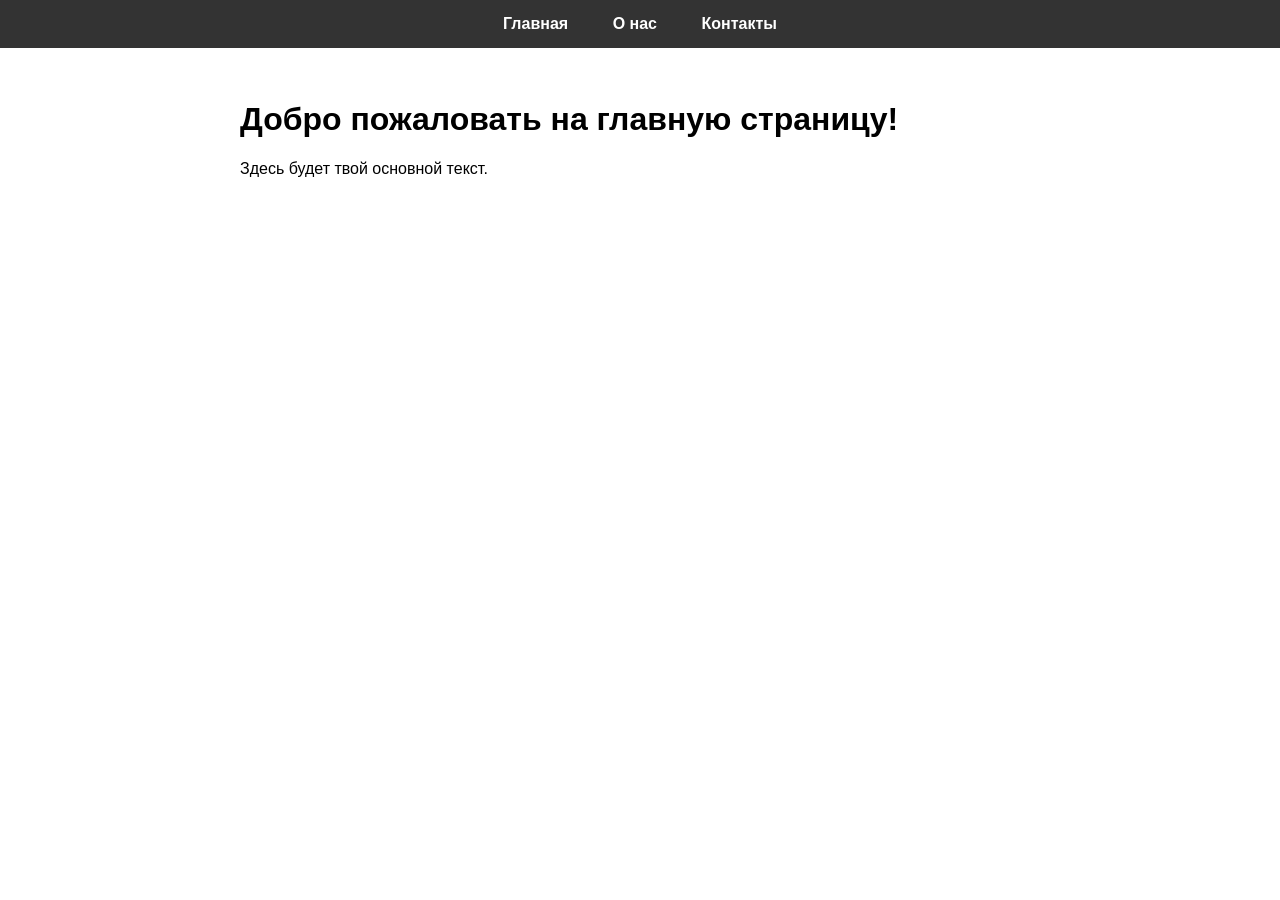
<file: index.html>
<!DOCTYPE html>
<html lang="ru">
<head>
    <meta charset="UTF-8">
    <title>Мой сайт</title>
    <link rel="stylesheet" href="style.css"> </head>
<body>

    <nav class="navbar">
        <a href="index.html">Главная</a>
        <a href="about.html">О нас</a>
        <a href="contacts.html">Контакты</a>
    </nav>

    <div class="content">
        <h1>Добро пожаловать на главную страницу!</h1>
        <p>Здесь будет твой основной текст.</p>
    </div>

</body>
</html>
</file>
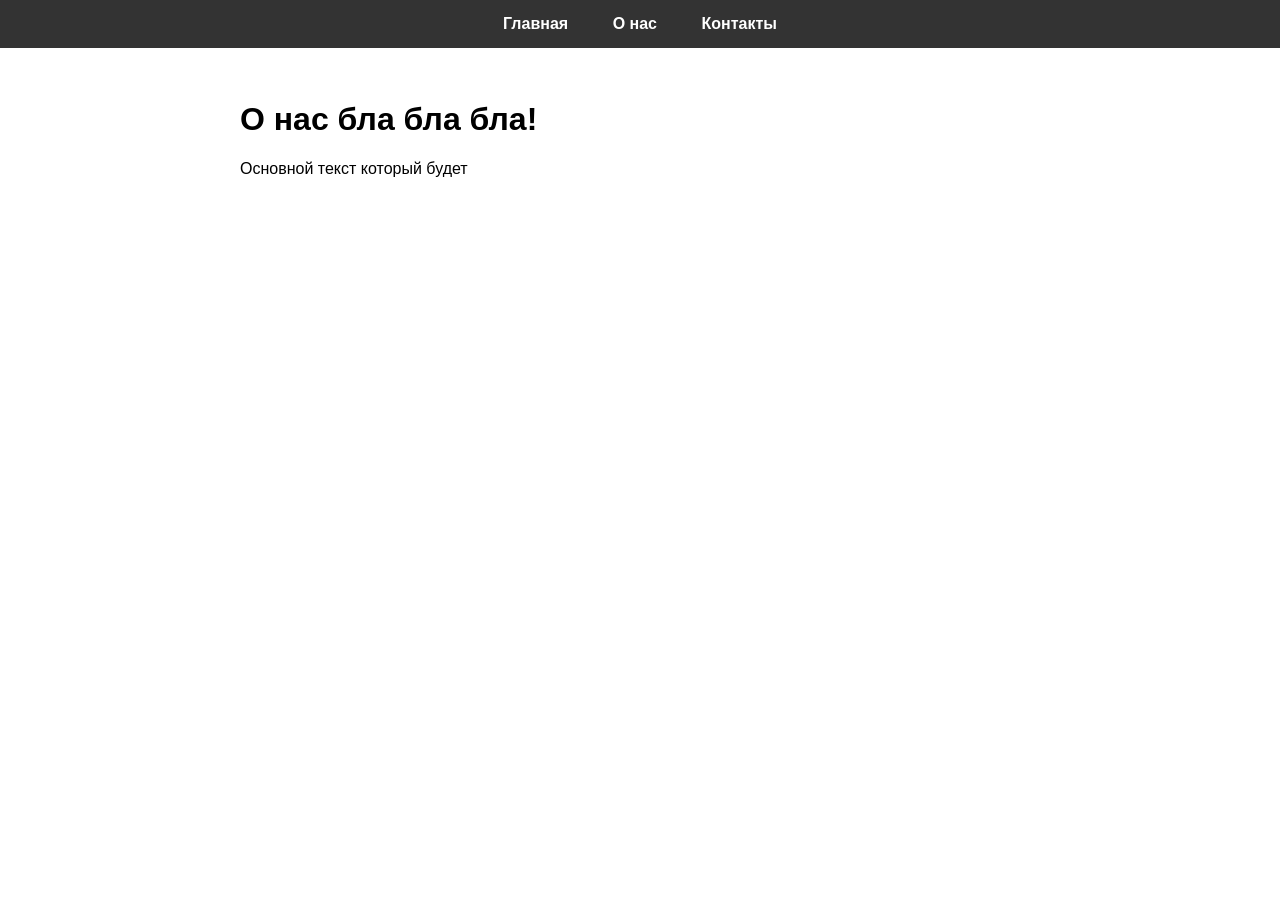
<file: about.html>
<!DOCTYPE html>
<html lang="ru">
<head>
    <meta charset="UTF-8">
    <title>Мой сайт</title>
    <link rel="stylesheet" href="style.css"> </head>
<body>

    <nav class="navbar">
        <a href="index.html">Главная</a>
        <a href="about.html">О нас</a>
        <a href="contacts.html">Контакты</a>
    </nav>

    <div class="content">
        <h1>О нас бла бла бла!</h1>
        <p>Основной текст который будет</p>
    </div>

</body>
</html>
</file>
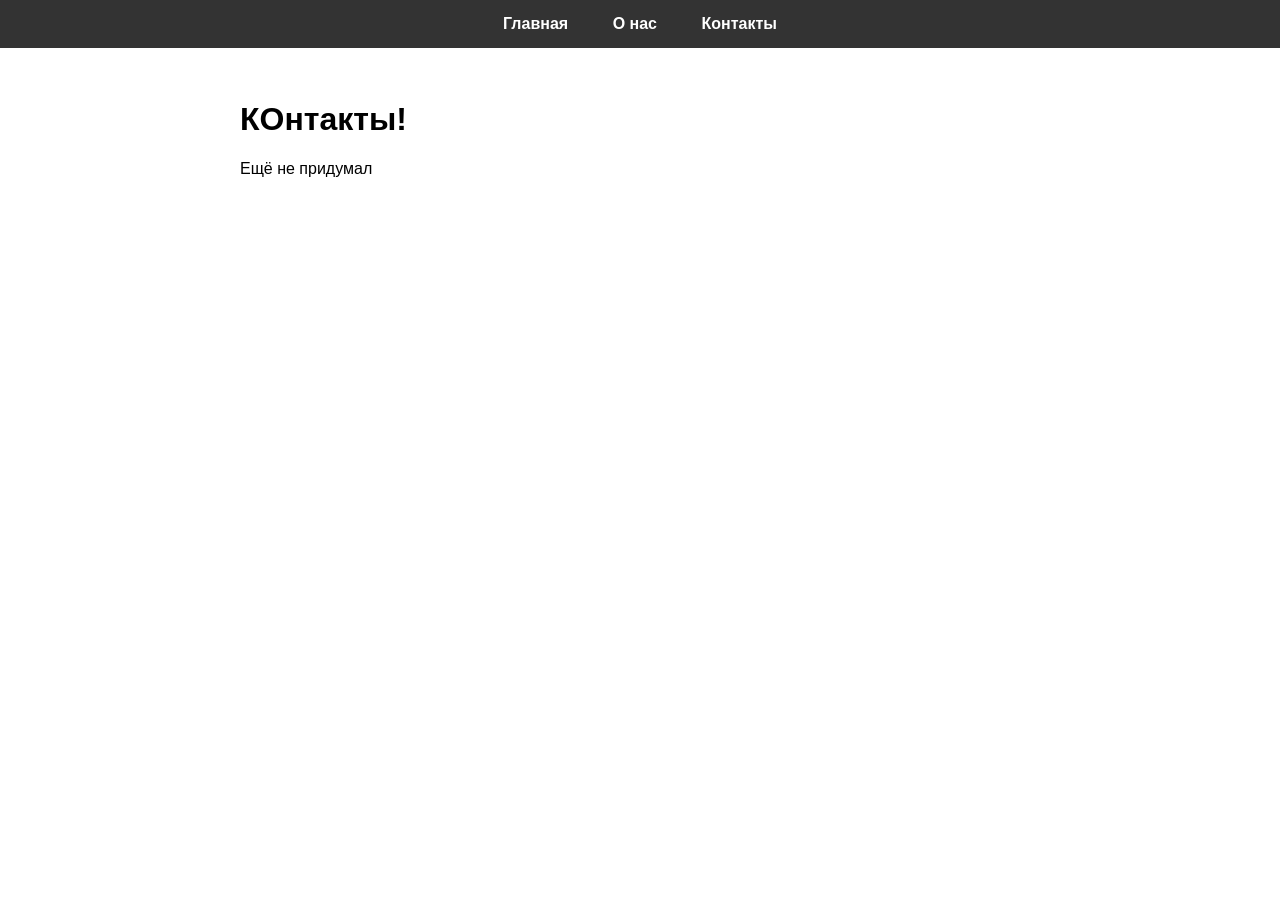
<file: contacts.html>
<!DOCTYPE html>
<html lang="ru">
<head>
    <meta charset="UTF-8">
    <title>Мой сайт</title>
    <link rel="stylesheet" href="style.css"> </head>
<body>

    <nav class="navbar">
        <a href="index.html">Главная</a>
        <a href="about.html">О нас</a>
        <a href="contacts.html">Контакты</a>
    </nav>

    <div class="content">
        <h1>КОнтакты!</h1>
        <p>Ещё не придумал</p>
    </div>

</body>
</html>
</file>
<file: style.css>
/* Общие настройки */
body {
    font-family: Arial, sans-serif;
    margin: 0;
    padding-top: 60px; /* Отступ сверху, чтобы контент не залез под меню */
}

/* Стили меню */
.navbar {
    position: fixed; /* Фиксируем на экране */
    top: 0;
    width: 100%;
    background-color: #333;
    padding: 15px 0;
    text-align: center;
    z-index: 1000; /* Чтобы меню было поверх всего */
}

.navbar a {
    color: white;
    text-decoration: none;
    padding: 14px 20px;
    font-weight: bold;
}

.navbar a:hover {
    background-color: #555; /* Подсветка при наведении */
}

/* Стили контента */
.content {
    padding: 20px;
    max-width: 800px;
    margin: 0 auto; /* Центрируем текст */
}
</file>
